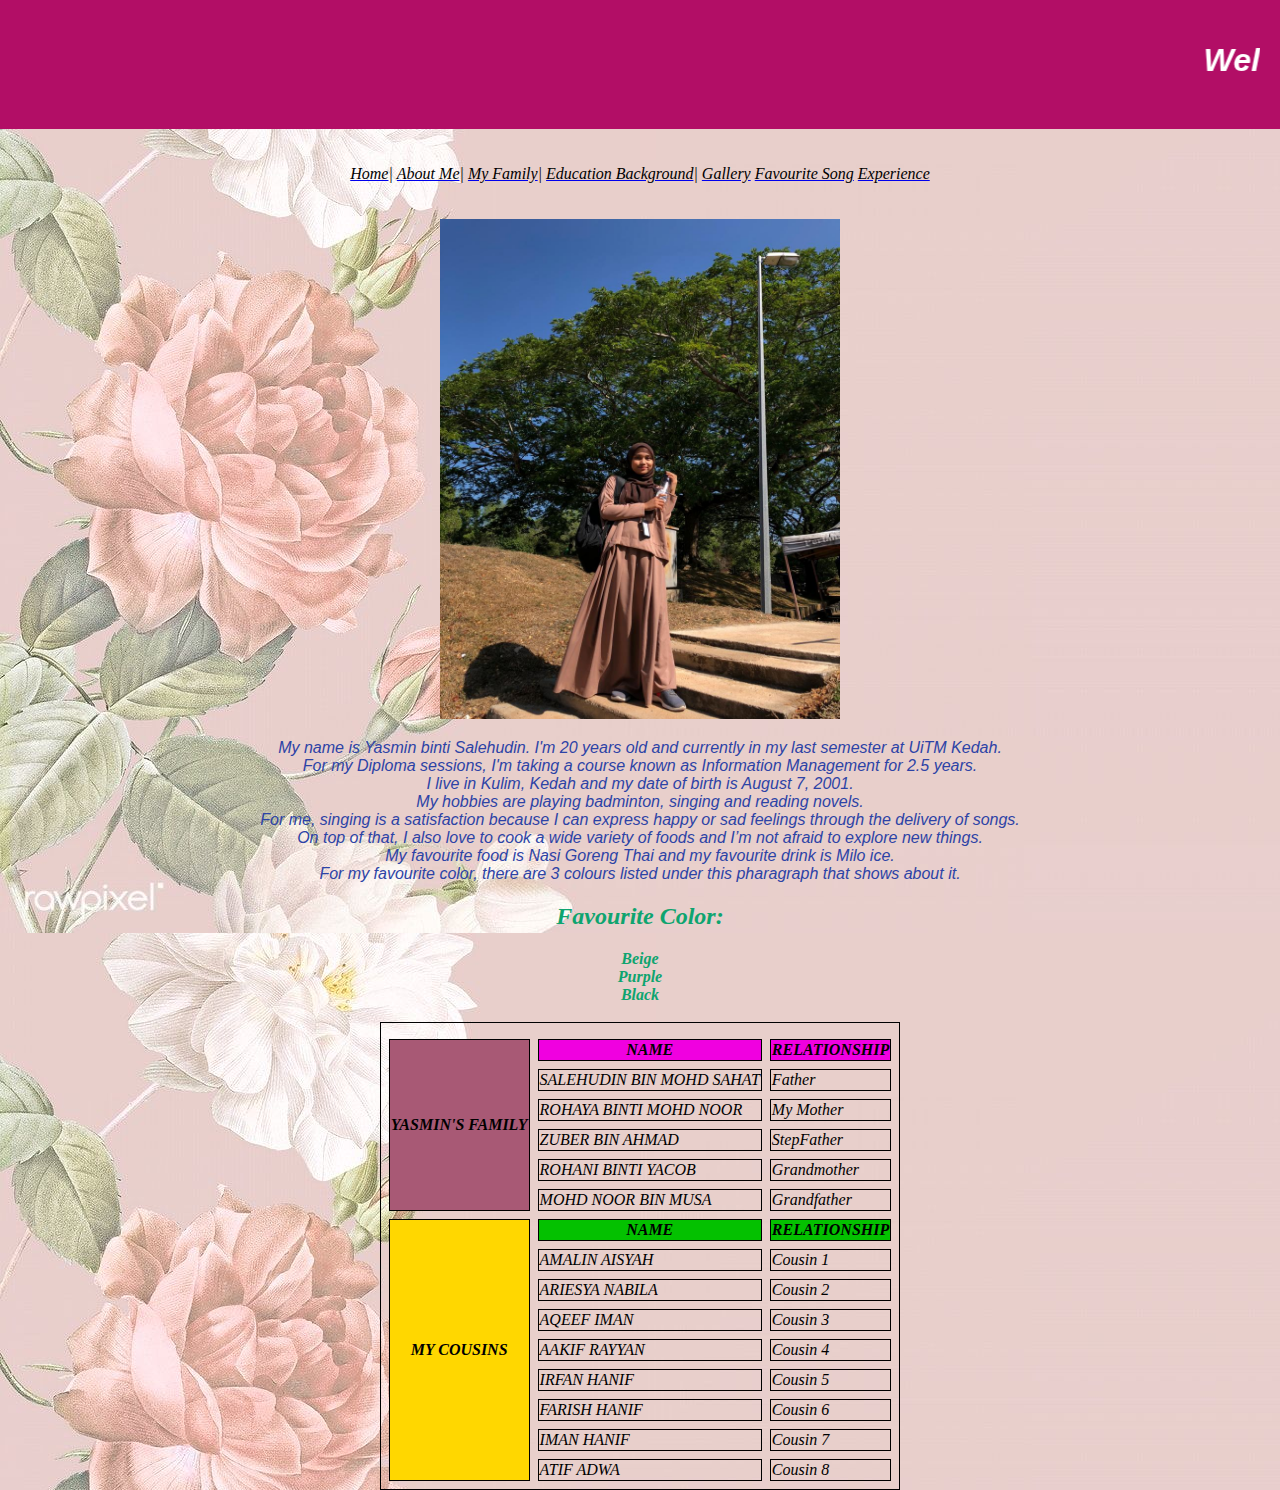
<file: aboutme.html>
<!DOCTYPE html>
<html lang="en">
<link rel= "stylesheet" type= "text/css" href= "style.css"/>
<head>
<meta charset="utf-8">
<head>
<title>AboutMe</title>
</head>
<body>

<meta name="viewport" content="width=device-width, initial-scale=1">
<style>
body {
  margin: 0;
}

/* Style the header */
.header {
  background-color: #B20E66;
  padding: 20px;
  text-align: center;
}
</style>
</head>
<body>

<!--
body {
  background-image: url("flower.jpg")-->

<div class="header">
 <h1 style="color: white; font-size:200% ; font-family: Arial, Helvetica, sans-serif;">
	<i><marquee width="100%">Welcome to Yasmin's Diary! May You Have A Great Experience Here!(✿ ♥‿♥) <br> </i></marquee></h1>
</div>


<center>
<br>
<br>
<a href="index.html"><font face="Times New Roman" font color="black">Home</a>|</font>
<a href="aboutme.html"><font face="Times New Roman" "font color="black">About Me</a>|</font>
<a href="myfamily.html"><font face="Times New Roman" "font color="black">My Family</a>|</font>
<a href="education.html"><font face="Times New Roman" "font color="black">Education Background</a>|</font>
<a href="gallery.html"><font face="Times New Roman" "font color="black">Gallery</a></font>
<a href="favouritesong.html"><font face="Times New Roman" "font color="black">Favourite Song</a></font>
<a href= "experience.html"><font face= "Times New Roman" font color= "black">Experience</a></font>

</center>
<br>
<br>

<center><img src= "yasmin1.jpg" width= "400" height= "500"/></center>
<center>
<b><font face= "arial"/></b>
<center><p> My name is Yasmin binti Salehudin. I'm 20 years old and currently in my last semester at UiTM Kedah.<br>
For my Diploma sessions, I'm taking a course known as Information Management for 2.5 years.<br>
I live in Kulim, Kedah and my date of birth is August 7, 2001.<br>
My hobbies are playing badminton, singing and reading novels.<br>
For me, singing is a satisfaction because I can express happy or sad feelings through the delivery of songs.<br>
On top of that, I also love to cook a wide variety of foods and I’m not afraid to explore new things.<br>
My favourite food is Nasi Goreng Thai and my favourite drink is Milo ice.<br>
For my favourite color, there are 3 colours listed under this pharagraph that shows about it.<br>
</p></center>
<!DOCTYPE html>
<html>
<body>
<b><font face= "monaco" color= "#0EA46F"/></b>
<center><h2>Favourite Color:</h2></center>
<center><ol type= "1"></center>
<b><center><li>Beige</li></center></b>
<b><center><li>Purple</li></center></b>
<b><center><li>Black</li></center></b>
<center></ol></center>
<br>
<html>
<head>
<title>Table</title>
</head>
<body>
<b><font face= "monaco" color= "black"/></b>
<table border="5" cellspacing="8" cellpading="4"
align="center">
<tr>
</tr>
<tr>
<th rowspan="6" bgcolor="#A85975" align="center">YASMIN'S FAMILY</th>
<th bgcolor="soft purple" align="center">NAME</th>
<th bgcolor="soft purple" align="center">RELATIONSHIP</th>
</tr>
<tr>
<td>SALEHUDIN BIN MOHD SAHAT</td>
<td>Father</td>
</tr>
<tr>
<td>ROHAYA BINTI MOHD NOOR</td>
<td>My Mother</td>
</tr>
<tr>
<td>ZUBER BIN AHMAD</td>
<td>StepFather</td>
</tr>
<tr>
<td>ROHANI BINTI YACOB</td>
<td>Grandmother</td>
</tr>
<tr>
<td>MOHD NOOR BIN MUSA</td>
<td>Grandfather</td>
</tr>
<tr>
<th rowspan="9" bgcolor="GOLD" align="center">MY COUSINS</th>
<th bgcolor="#04C100" align="center">NAME</th>
<th bgcolor="#04C100" align="center">RELATIONSHIP</th>
</tr>
<tr>
<td>AMALIN AISYAH</td>
<td>Cousin 1</td>
</tr>
<tr>
<td>ARIESYA NABILA</td>
<td>Cousin 2</td>
</tr>
<tr>
<td>AQEEF IMAN</td>
<td>Cousin 3</td>
</tr>
<tr>
<td>AAKIF RAYYAN</td>
<td>Cousin  4</td>
</tr>
<tr>
<td>IRFAN HANIF</td>
<td>Cousin  5</td>
</tr>
<tr>
<td>FARISH HANIF</td>
<td>Cousin  6</td>
</tr>
<tr>
<td>IMAN HANIF</td>
<td>Cousin  7</td>
</tr>
<tr>
<td>ATIF ADWA</td>
<td>Cousin  8</td>
</tr>

</table>
</table>
</body>
<html>





</body>
</html>
</file>
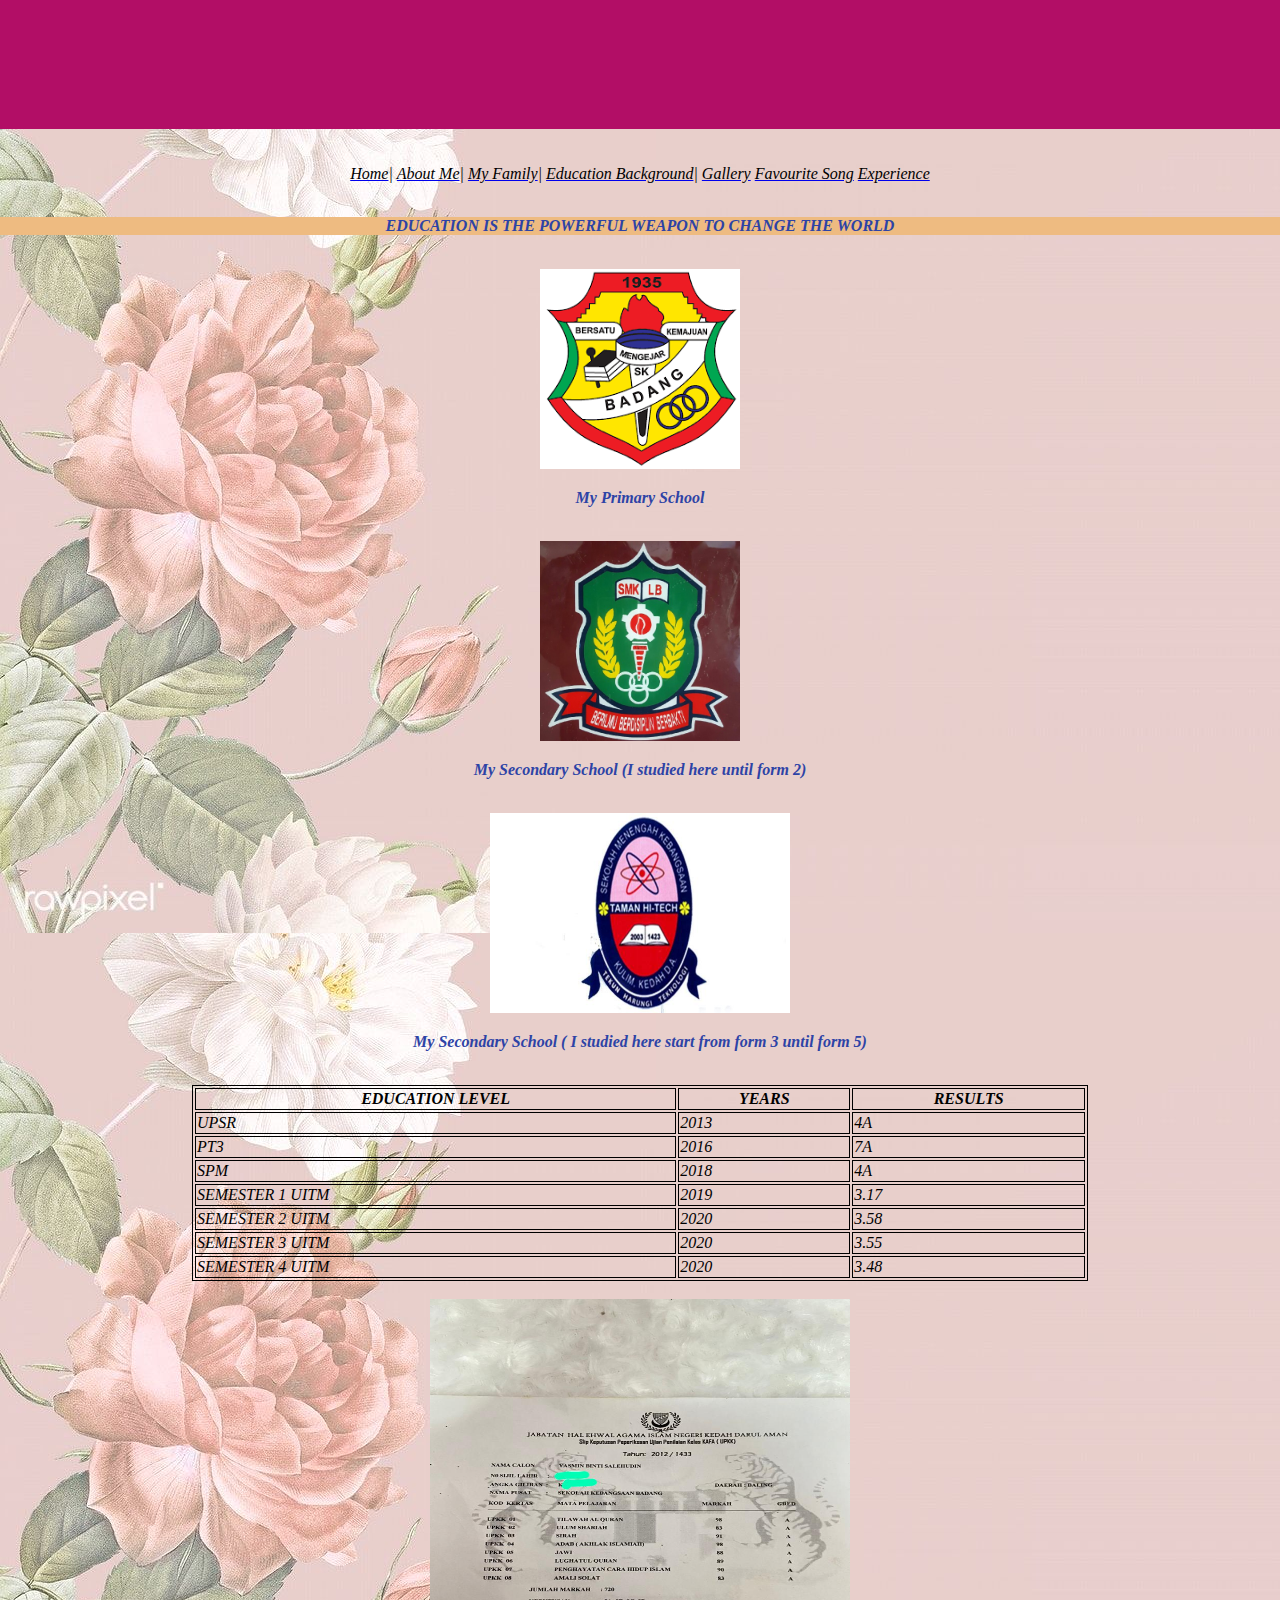
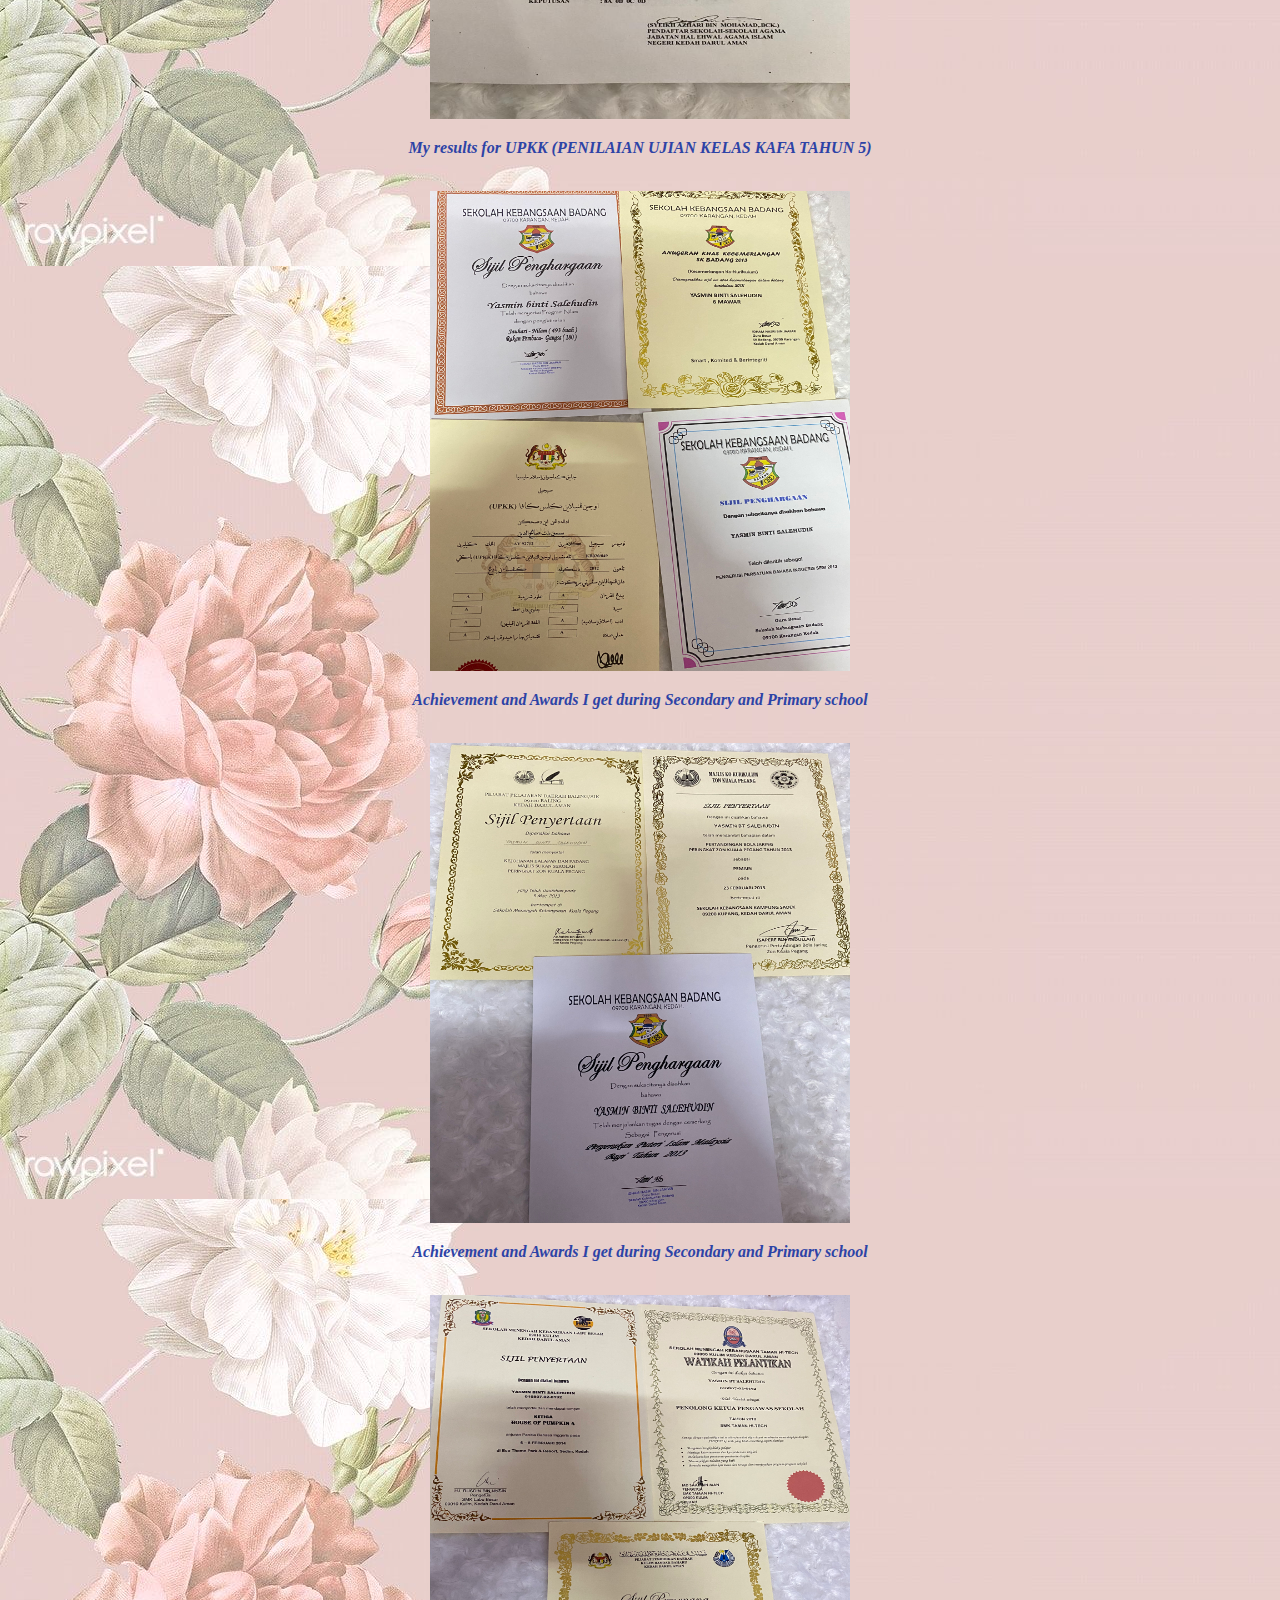
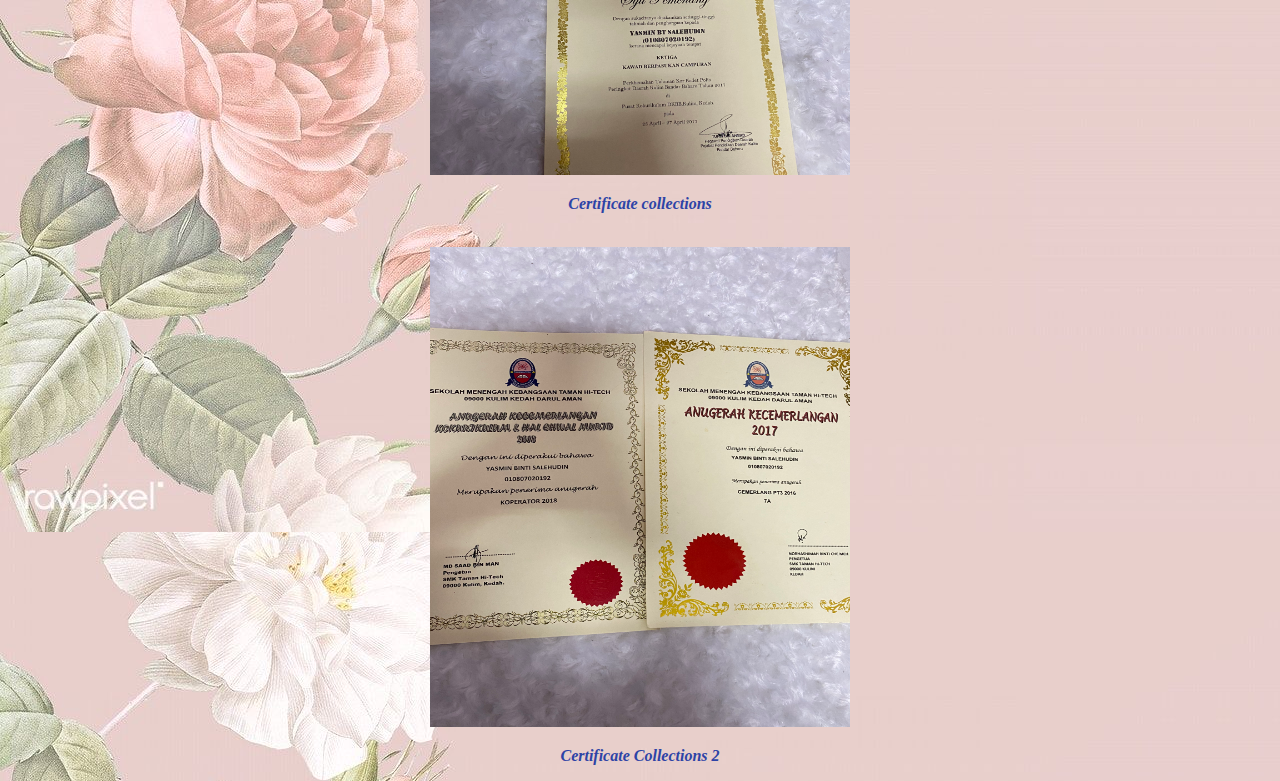
<file: education.html>
<!DOCTYPE html>
<html lang="en">
<link rel= "stylesheet" type= "text/css" href= "style.css"/>
<head>
<meta charset="utf-8">
<head>
<title>EducationBackground</title>
</head>
<body>

<meta name="viewport" content="width=device-width, initial-scale=1">
<style>
body {
  margin: 0;
}

/* Style the header */
.header {
  background-color: #B20E66;
  padding: 20px;
  text-align: center;
}
</style>
</head>
<body>

<!--
body {
  background-image: url("flower.jpg")-->

<div class="header">
 <h1 style="color: white; font-size:200% ; font-family: Arial, Helvetica, sans-serif;">
	<i><marquee width="130%">Welcome to Yasmin's Diary! May You Have A Great Experience Here!(✿ ♥‿♥)<br> </i></marquee></h1>
</div>


<center>
<br>
<br>
<a href="index.html"><font face="Times New Roman" font color="black">Home</a>|</font>
<a href="aboutme.html"><font face="Times New Roman" "font color="black">About Me</a>|</font>
<a href="myfamily.html"><font face="Times New Roman" "font color="black">My Family</a>|</font>
<a href="education.html"><font face="Times New Roman" "font color="black">Education Background</a>|</font>
<a href="gallery.html"><font face="Times New Roman" "font color="black">Gallery</a></font>
<a href="favouritesong.html"><font face="Times New Roman" "font color="black">Favourite Song</a></font>
<a href= "experience.html"><font face= "Times New Roman" font color= "black">Experience</a></font>

</center>
<br>
<center><b><p style="background-color:#EEBB81;">EDUCATION IS THE POWERFUL WEAPON TO CHANGE THE WORLD</p></center></b>
<br>
<center><img src="logo.png" width="200" height="200" alt="sekolahrendah"/></center>
<b><center><p>My Primary School</p></center></b>
<br>
<center><img src="labubesar.png" width="200" height="200" alt="sekolahrendah"/></center>
<b><center><p>My Secondary School (I studied here until form 2)</p></center></b>
<br>
<center><img src="smkhitech.jpg" width="300" height="200" alt="sekolahrendah"/></center>
<b><center><p>My Secondary School ( I studied here start from form 3 until form 5)</p></center></b>








<br>
<center><table style="width:70%"></center>
  <tr>
    <center><th>EDUCATION LEVEL</th></center>
    <center><th>YEARS</th></center>
    <center><th>RESULTS</th></center>
  </tr>
  <tr>
    <td>UPSR</td>
    <td>2013</td>
    <td>4A</td>
  </tr>
  <tr>
    <td>PT3</td>
    <td>2016</td>
    <td>7A</td>
  </tr>
  <tr>
    <td>SPM</td></center>
    <td>2018</td></center>
    <td>4A</td></center>
  </tr>
  <tr>
    <td>SEMESTER 1 UITM </td></center>
    <td>2019</td></center>
    <td>3.17</td></center>
    </tr>
    <tr>
      <td>SEMESTER 2 UITM </td></center>
      <td>2020</td></center>
      <td>3.58</td></center>
      </tr>
      <tr>
        <td>SEMESTER 3 UITM </td></center>
        <td>2020</td></center>
        <td>3.55</td></center>
        </tr>
        <tr>
          <td>SEMESTER 4 UITM </td></center>
          <td>2020</td></center>
          <td>3.48</td></center>
          </tr>
</table>
<br>
  <tr>
    <td>
      <img src="upkk.JPG" width="420" height="420" alt="UPKK" />
      <b><center><p>My results for UPKK (PENILAIAN UJIAN KELAS KAFA TAHUN 5)</p></center></b>
    </td>
    <br>
    <img src="achievement1.jpg" width="420" height="480" alt="sijil" />
    <b><center><p>Achievement and Awards I get during Secondary and Primary school</p></center></b>
    <br>
    <img src="achievement2.jpg" width="420" height="480" alt="sijil" />
    <b><center><p>Achievement and Awards I get during Secondary and Primary school</p></center></b>
    <br>
    <img src="achievement3.jpg" width="420" height="480" alt="sijil" />
    <b><center><p>Certificate collections</p></center></b>
    <br>
    <img src="achievement4.jpg" width="420" height="480" alt="sijil" />
    <b><center><p>Certificate Collections 2</p></center></b>



</body>
</html>
</file>
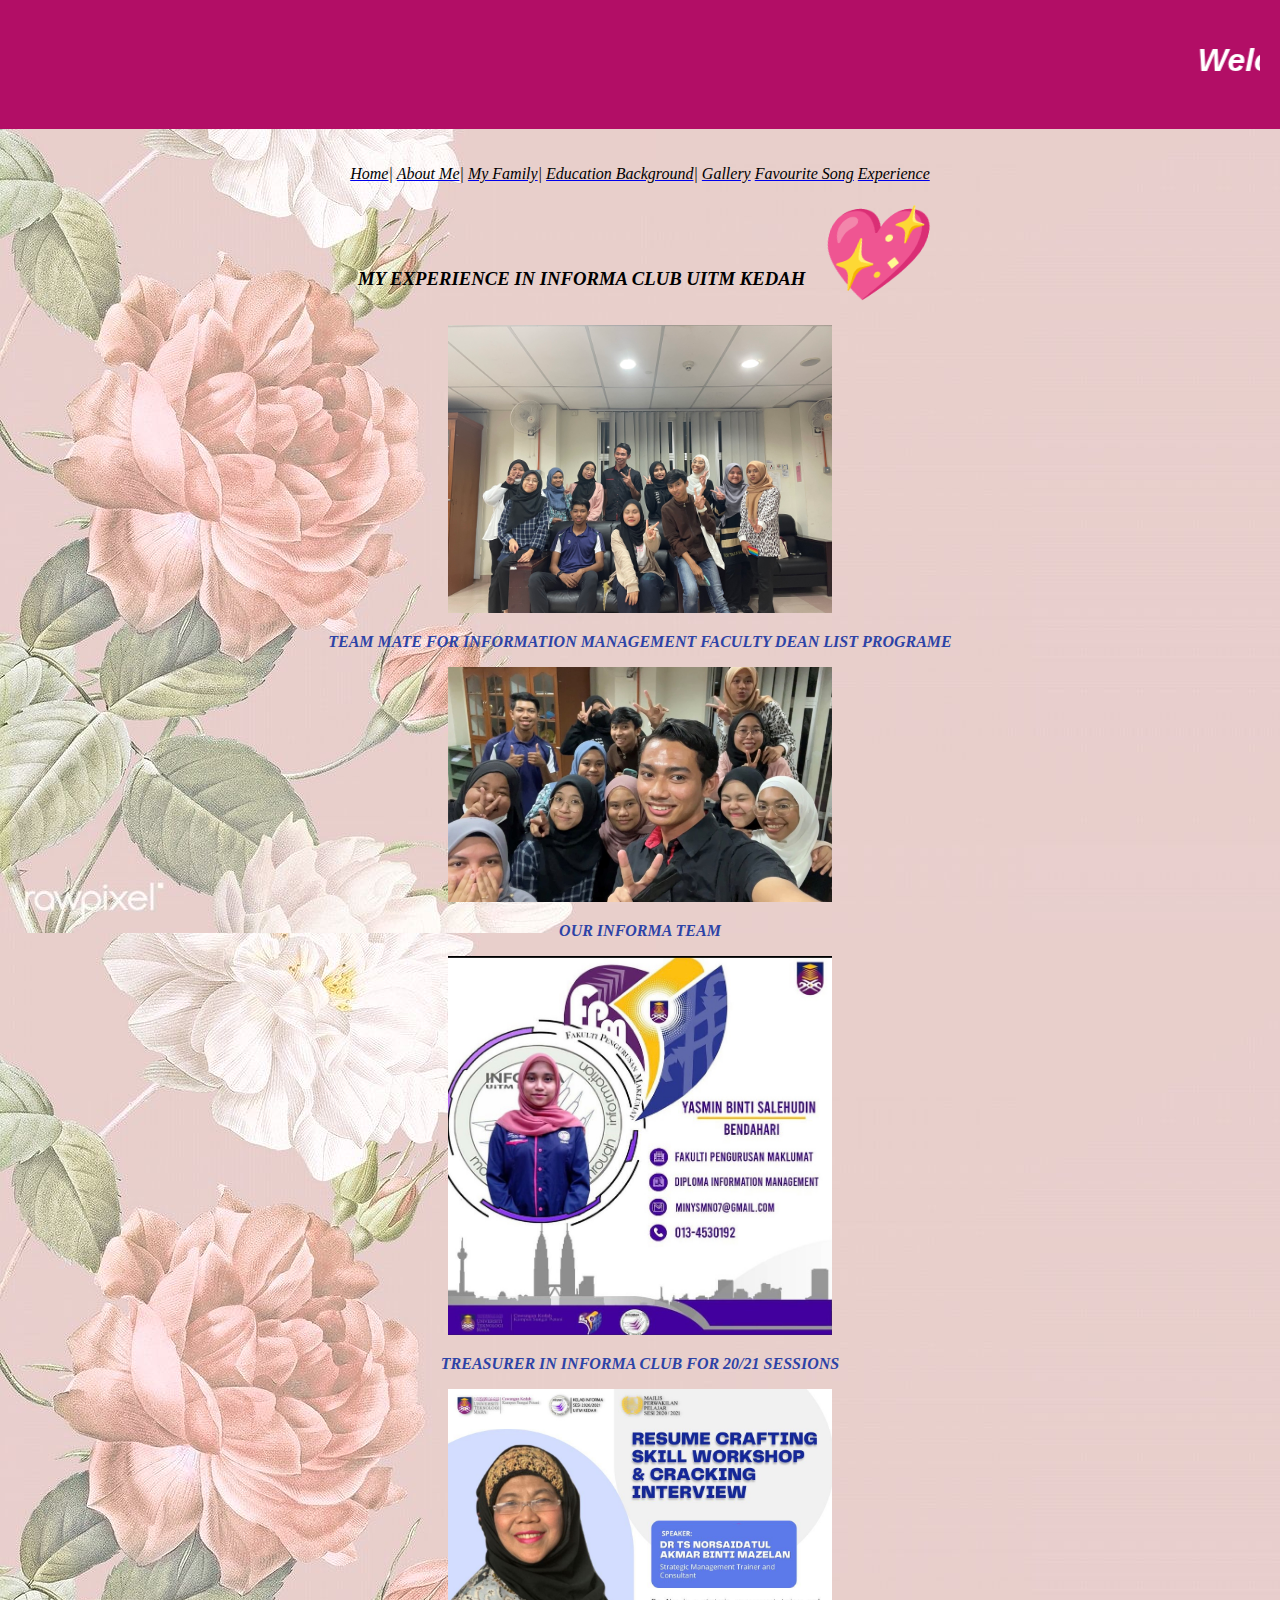
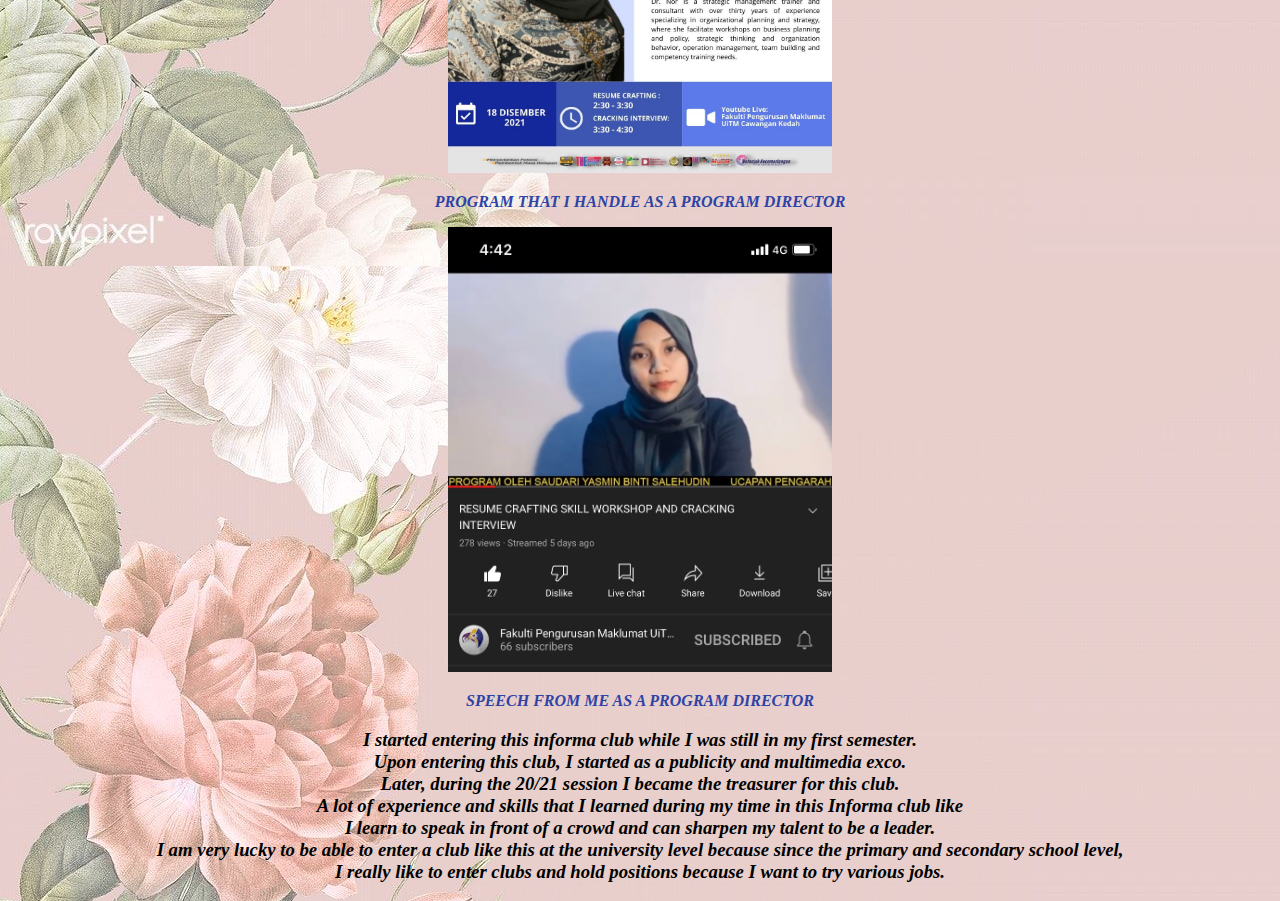
<file: experience.html>
<!DOCTYPE html>
<html lang="en">
<link rel= "stylesheet" type= "text/css" href= "style.css"/>
<head>
<meta charset="utf-8">
<head>
<title>Experience</title>
</head>
<body>

<meta name="viewport" content="width=device-width, initial-scale=1">
<style>
body {
  margin: 0;
}

/* Style the header */
.header {
  background-color: #B20E66;
  padding: 20px;
  text-align: center;
}

</style>
</head>
<body>
<div class="header">
 <h1 style="color: white; font-size:200% ; font-family: Arial, Helvetica, sans-serif;">
	<i><marquee width="100%">Welcome to Yasmin's Diary! May You Have A Great Experience Here!(✿ ♥‿♥) <br> </i></marquee></h1>
</div>

<center>
<br>
<br>
<a href="index.html"><font face="Times New Roman" font color="black">Home</a>|</font>
<a href="aboutme.html"><font face="Times New Roman" "font color="black">About Me</a>|</font>
<a href="myfamily.html"><font face="Times New Roman" "font color="black">My Family</a>|</font>
<a href="education.html"><font face="Times New Roman" "font color="black">Education Background</a>|</font>
<a href="gallery.html"><font face="Times New Roman" "font color="black">Gallery</a></font>
<a href="favouritesong.html"><font face="Times New Roman" "font color="black">Favourite Song</a></font>
<a href= "experience.html"><font face= "Times New Roman" font color= "black">Experience</a></font>
</center>
<center><h3> MY EXPERIENCE IN INFORMA CLUB UITM KEDAH <span style='font-size:90px;'>&#128150;</span> </h3></center>
<div class="row">
  <div class="column">
    <div class="content">
  <center><img src="informa1.jpg" alt="informa" style="width:30%"></center>
  <center><p><b>TEAM MATE FOR INFORMATION MANAGEMENT FACULTY DEAN LIST PROGRAME</b></p></center>
  </div>
</div>
  <div class="column">
    <div class="content">
  <center><img src="informa2.jpg" alt="informa2" style="width:30%"></center>
  <center><p><b>OUR INFORMA TEAM</p></center>
  </div>
</div>
  <div class="column">
    <div class="content">
  <center><img src="informauitm2.jpg" alt="yasmin2" style="width:30%"></center>
  <center><p><b>TREASURER IN INFORMA CLUB FOR 20/21 SESSIONS</b></p></center>
  </div>
  <div class="column">
    <div class="content">
  <center><img src="poster.JPG" alt="yasmin2" style="width:30%"></center>
  <center><p><b>PROGRAM THAT I HANDLE AS A PROGRAM DIRECTOR</b></p></center>
  </div>
  <div class="column">
    <div class="content">
  <center><img src="yasmeen.jpg" alt="yasmin2" style="width:30%"></center>
  <center><p><b>SPEECH FROM ME AS A PROGRAM DIRECTOR</b></p></center>
  </div>
  <center><h3> I started entering this informa club while I was still in my first semester. <br>
    Upon entering this club, I started as a publicity and multimedia exco.<br>
    Later, during the 20/21 session I became the treasurer for this club. <br>
     A lot of experience and skills that I learned during my time in this Informa club like <br>
      I learn to speak in front of a crowd and can sharpen my talent to be a leader.<br>
     I am very lucky to be able to enter a club like this at the university level because since the primary and secondary school level, <br>
     I really like to enter clubs and hold positions because I want to try various jobs.</h3></center>

</body>
</html>
</file>
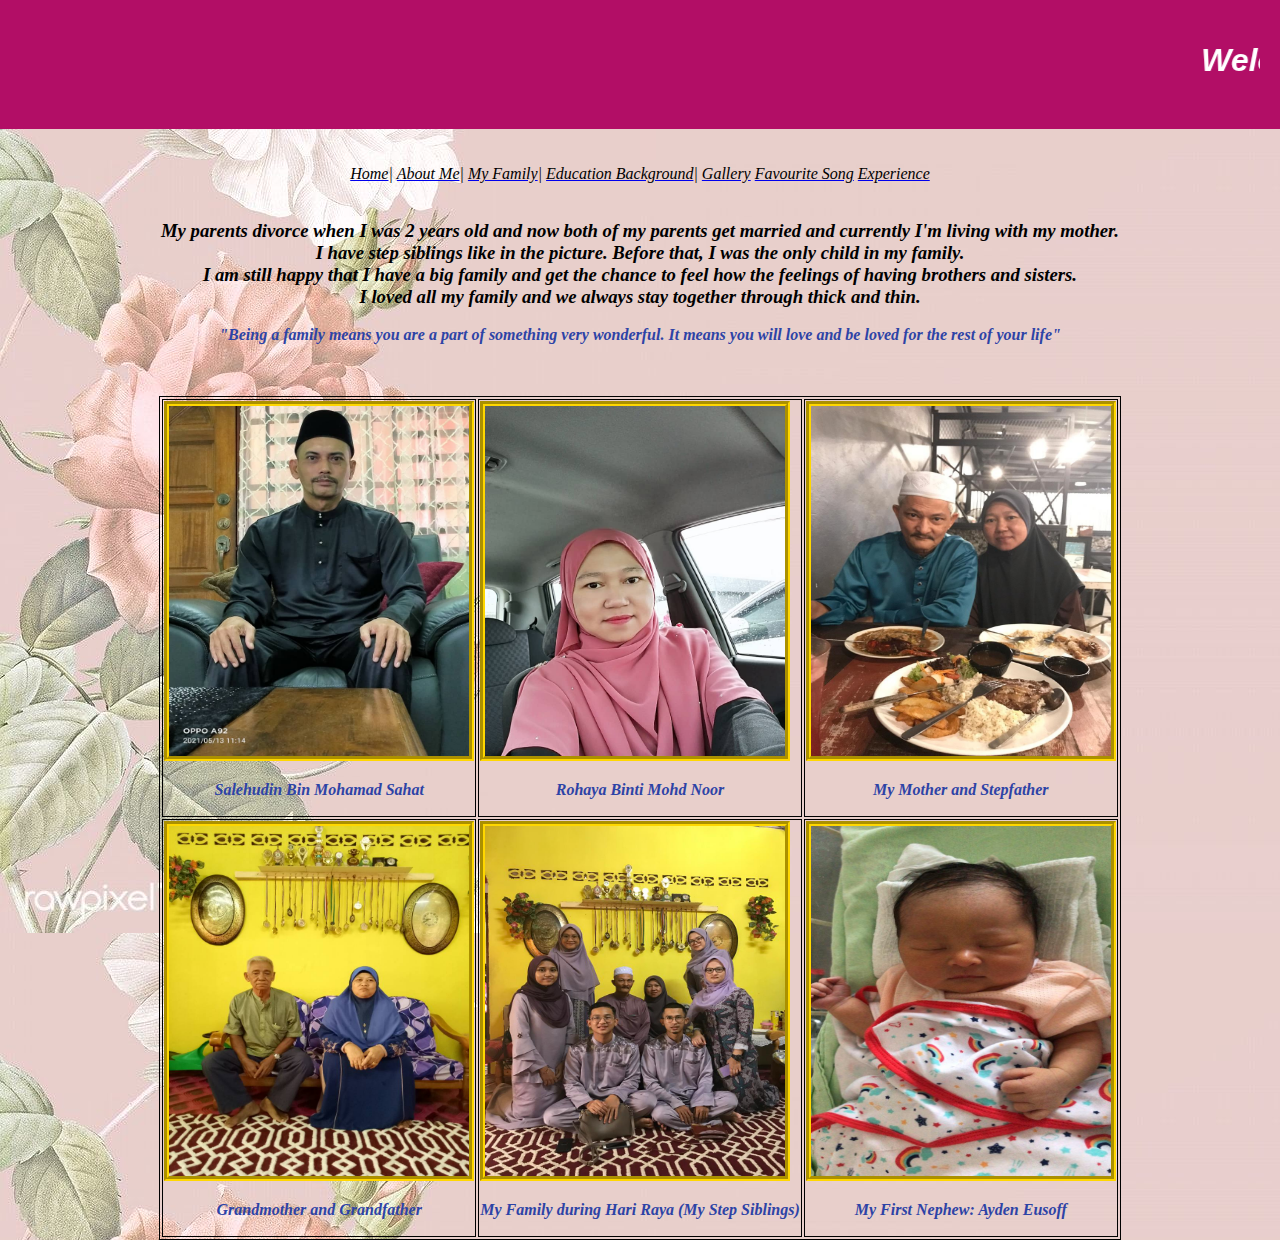
<file: myfamily.html>
<!DOCTYPE html>
<html lang="en">
<link rel= "stylesheet" type= "text/css" href= "style.css"/>
<head>
<meta charset="utf-8">
<head>
<title>MyFamily</title>
</head>
<body>

<meta name="viewport" content="width=device-width, initial-scale=1">
<style>
body {
  margin: 0;
}

/* Style the header */
.header {
  background-color: #B20E66;
  padding: 20px;
  text-align: center;
}
</style>
</head>
<body>

<!--
body {
  background-image: url("flower.jpg")-->

<div class="header">
 <h1 style="color: white; font-size:200% ; font-family: Arial, Helvetica, sans-serif;">
	<i><marquee width="100%">Welcome to Yasmin's Diary! May You Have A Great Experience Here!(✿ ♥‿♥) <br> </i></marquee></h1>
</div>


<center>
<br>
<br>
<a href="index.html"><font face="Times New Roman" font color="black">Home</a>|</font>
<a href="aboutme.html"><font face="Times New Roman" "font color="black">About Me</a>|</font>
<a href="myfamily.html"><font face="Times New Roman" "font color="black">My Family</a>|</font>
<a href="education.html"><font face="Times New Roman" "font color="black">Education Background</a>|</font>
<a href="gallery.html"><font face="Times New Roman" "font color="black">Gallery</a></font>
<a href="favouritesong.html"><font face="Times New Roman" "font color="black">Favourite Song</a></font>
<a href= "experience.html"><font face= "Times New Roman" font color= "black">Experience</a></font>

</center>
<br>
<center><h3> My parents divorce when I was 2 years old and now both of my parents get married and currently I'm living with my mother.<br>
 I have step siblings like in the picture. Before that, I was the only child in my family.<br>
  I am still happy that I have a big family and get the chance to feel how the feelings of having brothers and sisters.<br>
  I loved all my family and we always stay together through thick and thin.</h3></center>
<center><p><b>"Being a family means you are a part of something very wonderful. It means you will love and be loved for the rest of your life"</b></p></center>
	<meta charset="utf-8"/>
</head>
<body>
  <center>
<br>
	<table align="center">
		<tr>
			<td>
				<img style="border:5px groove gold;" src="myfather.JPG" width="300" height="350" alt="father" />
        <b><center><p>Salehudin Bin Mohamad Sahat</p></center></b>
			</td>
			<td>
				<img style="border:5px groove gold;" src="mymother.jpg" width="300" height="350" alt="mother" />
        <b><center><p>Rohaya Binti Mohd Noor</p></center></b>
    </td>
			<td>
				<img style="border:5px groove gold;" src="motherandstepfather.jpg" width="300" height="350" alt="motherandstepfather" />
        <b><center><p>My Mother and Stepfather</p></center></b>
			</td>
		</tr>
    <br>
    <td>
      <img style="border:5px groove gold;" src="family.JPG" width="300" height="350" alt="family" />
      <b><center><p>Grandmother and Grandfather</p></center></b>
    </td>
    <td>
      <img style="border:5px groove gold;" src="hariraya.jpg" width="300" height="350" alt="aidilfitri" />
      <b><center><p>My Family during Hari Raya (My Step Siblings)</p></center></b>
    </td>
    <td>
      <img style="border:5px groove gold;" src="ayden.JPG" width="300" height="350" alt="aidilfitri" />
      <b><center><p>My First Nephew: Ayden Eusoff</p></center></b>
    </td>

</body>
</html>
</file>
<file: style.css>
body
{
      padding: 0;
      margin: 0;
      background: url(flower.jpg);

}


h1
{
text-align: center;
color: #CDAA54;
font-family: cursive;
}

p
{
color:#2D43A6;
}

table, th, td {
  border:1px solid black;
}
</file>
